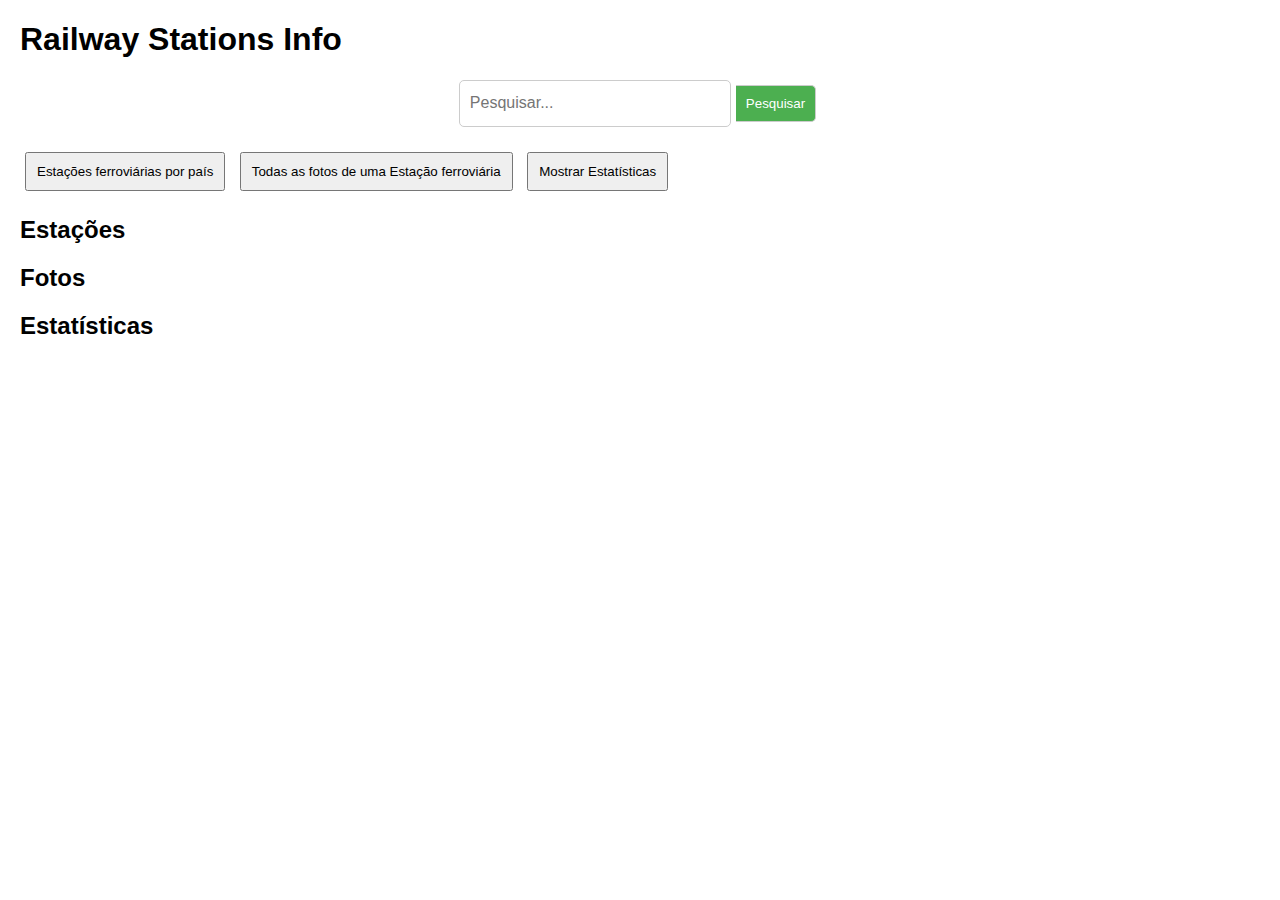
<file: pages/listaEstacoes.html>
<!DOCTYPE html>
<html lang="pt">
<head>
    <meta charset="UTF-8">
    <meta name="viewport" content="width=device-width, initial-scale=1.0">
    <title>Railway Stations</title>
    <link rel="stylesheet" href="../src/css/listaEstacoes.css">
</head>
<body>

    <h1>Railway Stations Info</h1>

    <div class="search-bar">
        <input type="text" id="searchInput" placeholder="Pesquisar...">
        <button onclick="fetchStations()">Pesquisar</button>
    </div>
    
    <button id="listStationsButton" onclick="fetchStations()">Estações ferroviárias por país</button>
    <button onclick="fetchPhotos('Hamburg Dammtor')">Todas as fotos de uma Estação ferroviária</button>
    <button onclick="fetchStats()">Mostrar Estatísticas</button>

    <h2>Estações</h2>
    <div id="stations"></div>

    <h2>Fotos</h2>
    <div id="photos"></div>

    <h2>Estatísticas</h2>
    <div id="stats"></div>

    <script src="../src/js/listaEstacoes.js"></script>

</body>
</html>
</file>
<file: src/css/listaEstacoes.css>
body {
    font-family: Arial, sans-serif;
    margin: 20px;
}

h2 {
    margin-top: 20px;
}

button {
    margin: 5px;
    padding: 10px;
    cursor: pointer;
}

.station{
    cursor: pointer;
}
.station, .photo, .stats {
    margin-bottom: 15px;
    padding: 10px;
    border: 1px solid #ccc;
}

img {
    max-width: 200px;
    display: block;
    margin-top: 10px;
}

/* Barra de Pesquisa */
.search-bar {
    display: flex;
    justify-content: center;
    margin-bottom: 20px;
}

.search-bar input[type="text"] {
    padding: 10px;
    width: 250px;
    border: 1px solid #ccc;
    border-radius: 5px;
    font-size: 16px;
}

.search-bar button {
    padding: 10px;
    border: 1px solid #ccc;
    border-left: none;
    background-color: #4CAF50;
    color: white;
    cursor: pointer;
    border-radius: 0 5px 5px 0;
}

.search-bar button:hover {
    background-color: #45a049;
}
</file>
